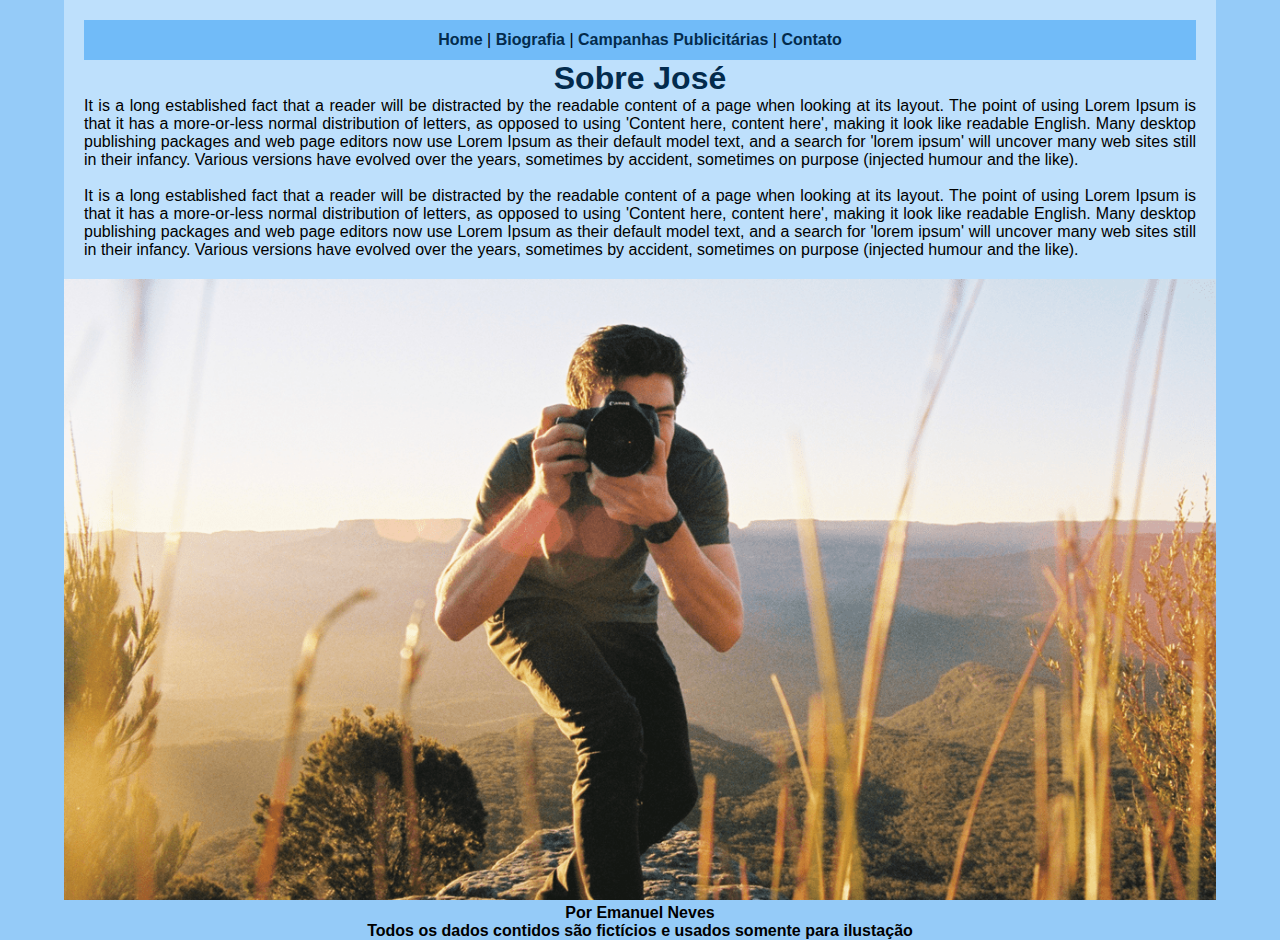
<file: projetoFotografo/index.html>
<!DOCTYPE html>
<html lang="en">
<head>
    <meta charset="UTF-8">
    <meta http-equiv="X-UA-Compatible" content="IE=edge">
    <meta name="viewport" content="width=device-width, initial-scale=1.0">
    <link rel="stylesheet" href="css/estilo.css">
    <title>José Fotográfo</title>
</head>
<body>
    
    <div class="principal">
        <div class="conteudo">
            <div class="menu">
                <a href="index.html">Home</a> |
                <a href="biografia.html">Biografia</a> |
                <a href="campanhas.html">Campanhas Publicitárias</a> |
                <a href="contato.html">Contato</a>
        
                 </div>
            <h1 class="centralizar"> Sobre José </h1>
            <p>It is a long established fact that a reader will be distracted by the readable content of a page when looking at its layout. The point of using Lorem Ipsum is that it has a more-or-less normal distribution of letters, as opposed to using 'Content here, content here', making it look like readable English. Many desktop publishing packages and web page editors now use Lorem Ipsum as their default model text, and a search for 'lorem ipsum' will uncover many web sites still in their infancy. Various versions have evolved over the years, sometimes by accident, sometimes on purpose (injected humour and the like).</p>
            <br> 
            <p> It is a long established fact that a reader will be distracted by the readable content of a page when looking at its layout. The point of using Lorem Ipsum is that it has a more-or-less normal distribution of letters, as opposed to using 'Content here, content here', making it look like readable English. Many desktop publishing packages and web page editors now use Lorem Ipsum as their default model text, and a search for 'lorem ipsum' will uncover many web sites still in their infancy. Various versions have evolved over the years, sometimes by accident, sometimes on purpose (injected humour and the like).</p>

        </div>
        
        

         <img src="imagens/fotografo.png" alt="Imagem do José" width="100%">

        

        <div>
            <h4 class="centralizar">Por Emanuel Neves</h4>
            <h4 class="centralizar">Todos os dados contidos são fictícios e usados somente para ilustação</h4>
        </div>


    </div>
    
</body>
</html>
</file>
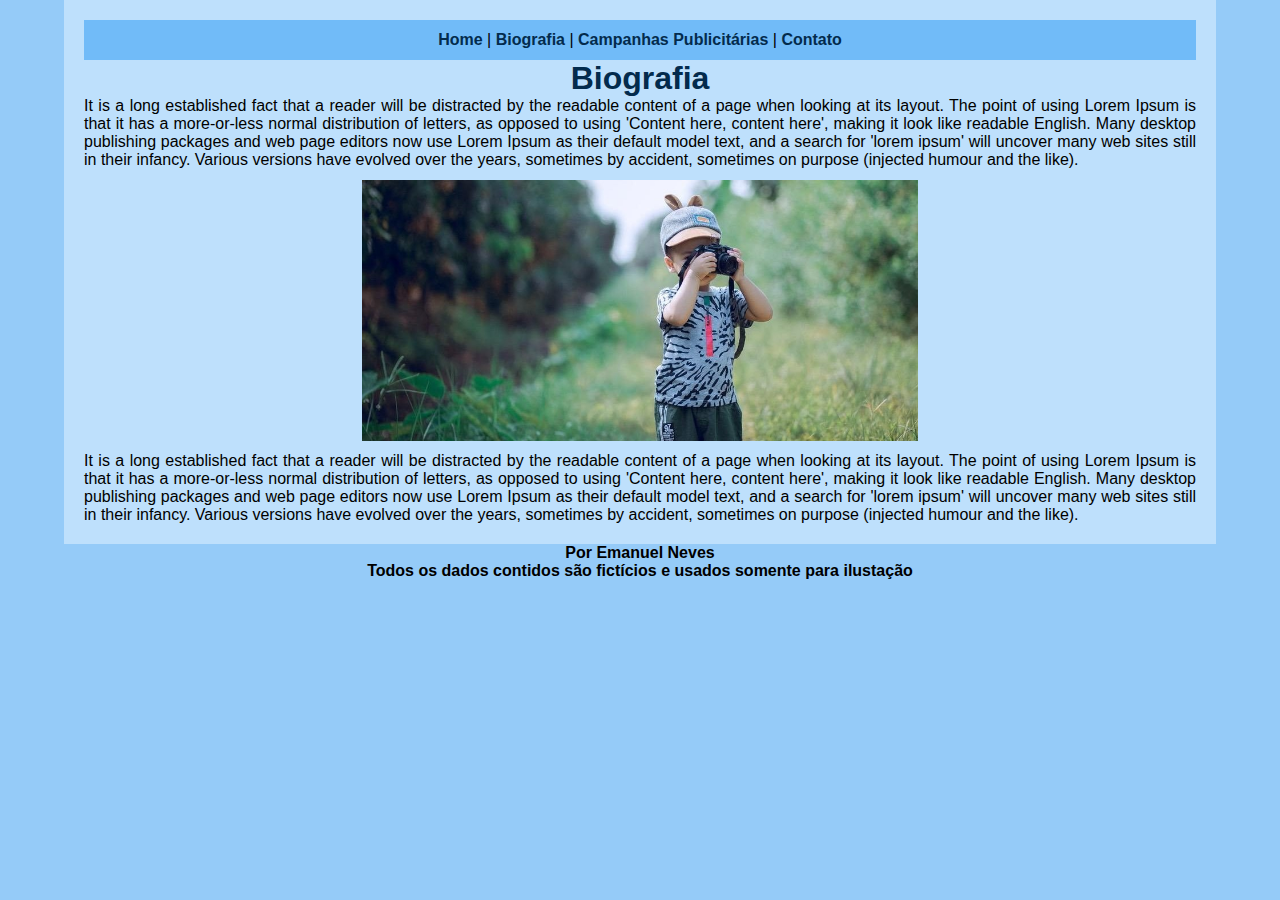
<file: projetoFotografo/biografia.html>
<!DOCTYPE html>
<html lang="en">
<head>
    <meta charset="UTF-8">
    <meta http-equiv="X-UA-Compatible" content="IE=edge">
    <meta name="viewport" content="width=device-width, initial-scale=1.0">
    <link rel="stylesheet" href="css/estilo.css">
    <title>José | Biografia </title>
</head>
<body>
    
    <div class="principal">
        <div class="conteudo">
            <div class="menu">
                <a href="index.html">Home</a> |
                <a href="biografia.html">Biografia</a> |
                <a href="campanhas.html">Campanhas Publicitárias</a> |
                <a href="contato.html">Contato</a>
        
                 </div>
            <h1 class="centralizar"> Biografia </h1>
            <p>It is a long established fact that a reader will be distracted by the readable content of a page when looking at its layout. The point of using Lorem Ipsum is that it has a more-or-less normal distribution of letters, as opposed to using 'Content here, content here', making it look like readable English. Many desktop publishing packages and web page editors now use Lorem Ipsum as their default model text, and a search for 'lorem ipsum' will uncover many web sites still in their infancy. Various versions have evolved over the years, sometimes by accident, sometimes on purpose (injected humour and the like).</p>
            <img src="imagens/jose-crianca.jpg" class="fotos">
            <p> It is a long established fact that a reader will be distracted by the readable content of a page when looking at its layout. The point of using Lorem Ipsum is that it has a more-or-less normal distribution of letters, as opposed to using 'Content here, content here', making it look like readable English. Many desktop publishing packages and web page editors now use Lorem Ipsum as their default model text, and a search for 'lorem ipsum' will uncover many web sites still in their infancy. Various versions have evolved over the years, sometimes by accident, sometimes on purpose (injected humour and the like).</p>
            

        </div>
        
                

        

        <div>
            <h4 class="centralizar">Por Emanuel Neves</h4>
            <h4 class="centralizar">Todos os dados contidos são fictícios e usados somente para ilustação</h4>
        </div>


    </div>
    
</body>
</html>
</file>
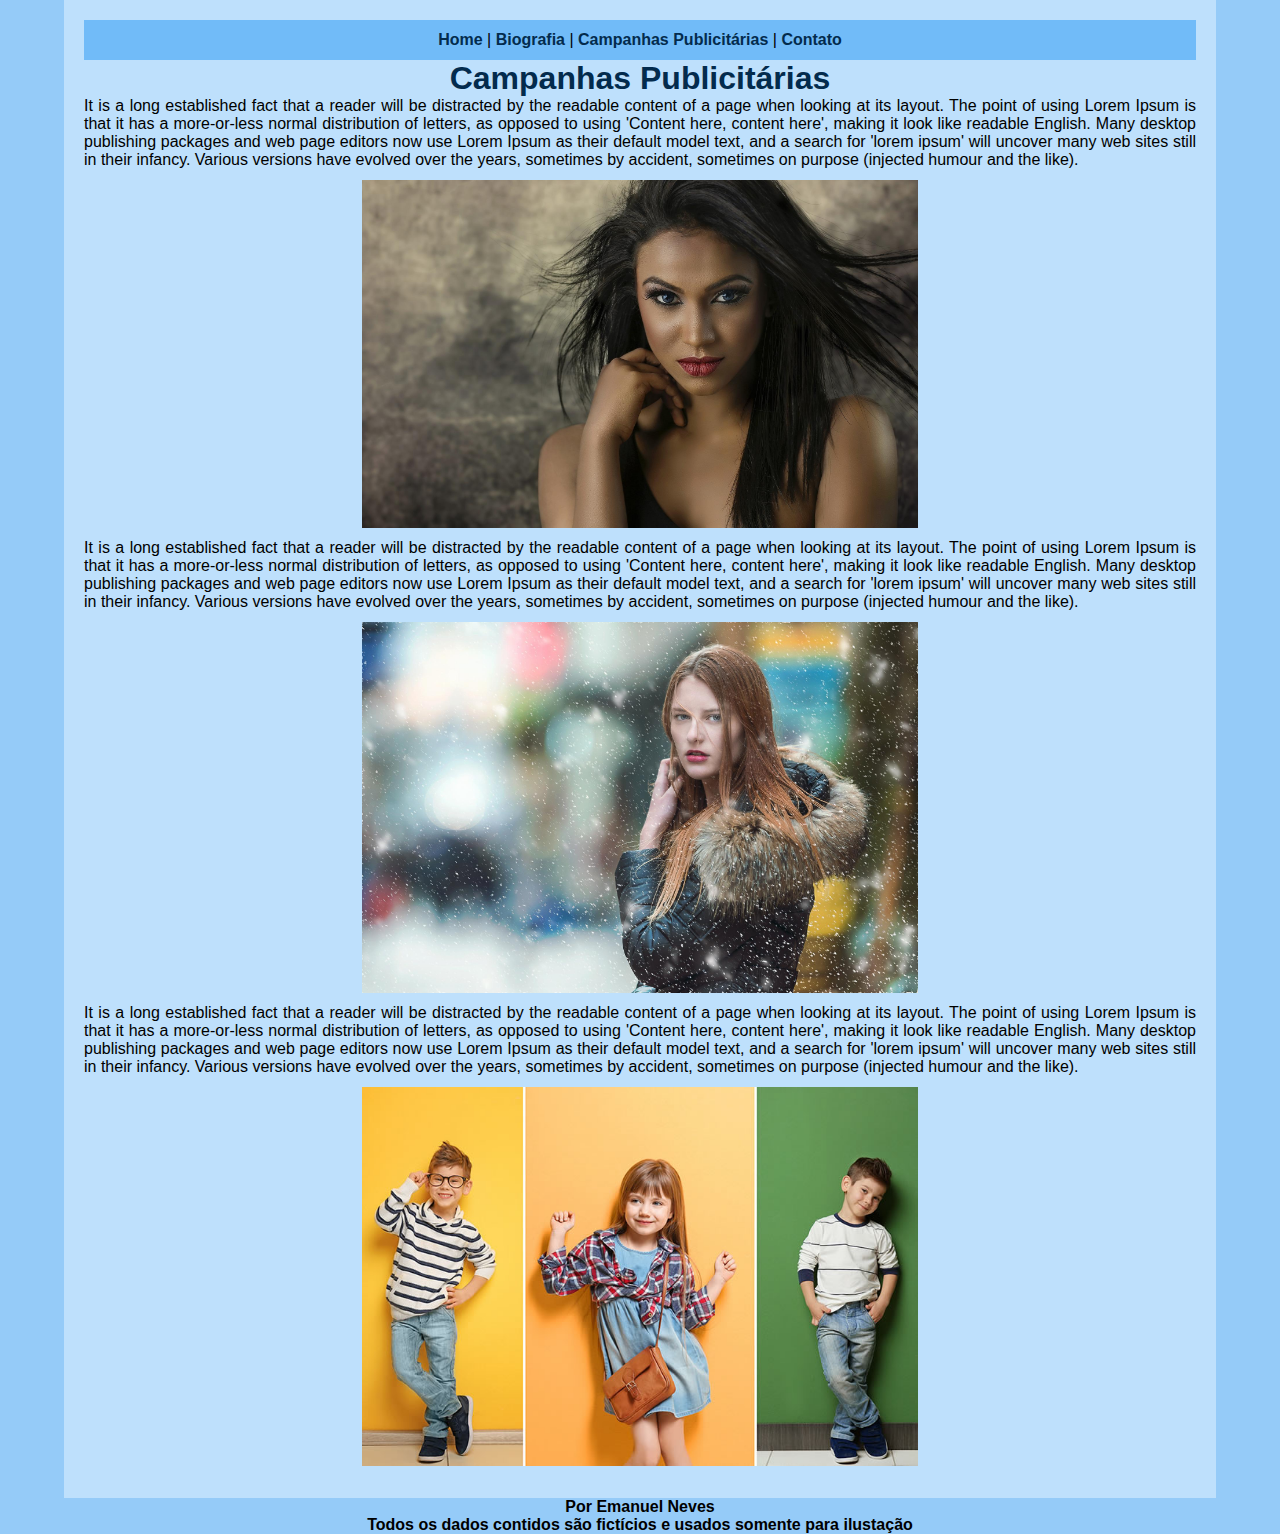
<file: projetoFotografo/campanhas.html>
<!DOCTYPE html>
<html lang="en">
<head>
    <meta charset="UTF-8">
    <meta http-equiv="X-UA-Compatible" content="IE=edge">
    <meta name="viewport" content="width=device-width, initial-scale=1.0">
    <link rel="stylesheet" href="css/estilo.css">
    <title>José | Campanhas Publicitárias</title>
</head>
<body>
    
    <div class="principal">
        <div class="conteudo">
            <div class="menu">
                <a href="index.html">Home</a> |
                <a href="biografia.html">Biografia</a> |
                <a href="campanhas.html">Campanhas Publicitárias</a> |
                <a href="contato.html">Contato</a>
        
                 </div>
            <h1 class="centralizar"> Campanhas Publicitárias </h1>
            <p>It is a long established fact that a reader will be distracted by the readable content of a page when looking at its layout. The point of using Lorem Ipsum is that it has a more-or-less normal distribution of letters, as opposed to using 'Content here, content here', making it look like readable English. Many desktop publishing packages and web page editors now use Lorem Ipsum as their default model text, and a search for 'lorem ipsum' will uncover many web sites still in their infancy. Various versions have evolved over the years, sometimes by accident, sometimes on purpose (injected humour and the like).</p>
            <img src="imagens/modelo1.jpg" class="fotos">
            
            <p> It is a long established fact that a reader will be distracted by the readable content of a page when looking at its layout. The point of using Lorem Ipsum is that it has a more-or-less normal distribution of letters, as opposed to using 'Content here, content here', making it look like readable English. Many desktop publishing packages and web page editors now use Lorem Ipsum as their default model text, and a search for 'lorem ipsum' will uncover many web sites still in their infancy. Various versions have evolved over the years, sometimes by accident, sometimes on purpose (injected humour and the like).</p>

            <img src="imagens/modelo2.jpg" class="fotos">
            <p> It is a long established fact that a reader will be distracted by the readable content of a page when looking at its layout. The point of using Lorem Ipsum is that it has a more-or-less normal distribution of letters, as opposed to using 'Content here, content here', making it look like readable English. Many desktop publishing packages and web page editors now use Lorem Ipsum as their default model text, and a search for 'lorem ipsum' will uncover many web sites still in their infancy. Various versions have evolved over the years, sometimes by accident, sometimes on purpose (injected humour and the like).</p>

            <img src="imagens/modelo3.jpg" class="fotos">
      
           
        </div>
        <h4 class="centralizar">Por Emanuel Neves</h4>
    <h4 class="centralizar">Todos os dados contidos são fictícios e usados somente para ilustação</h4>

    </div>
    
</body>
</html>
</file>
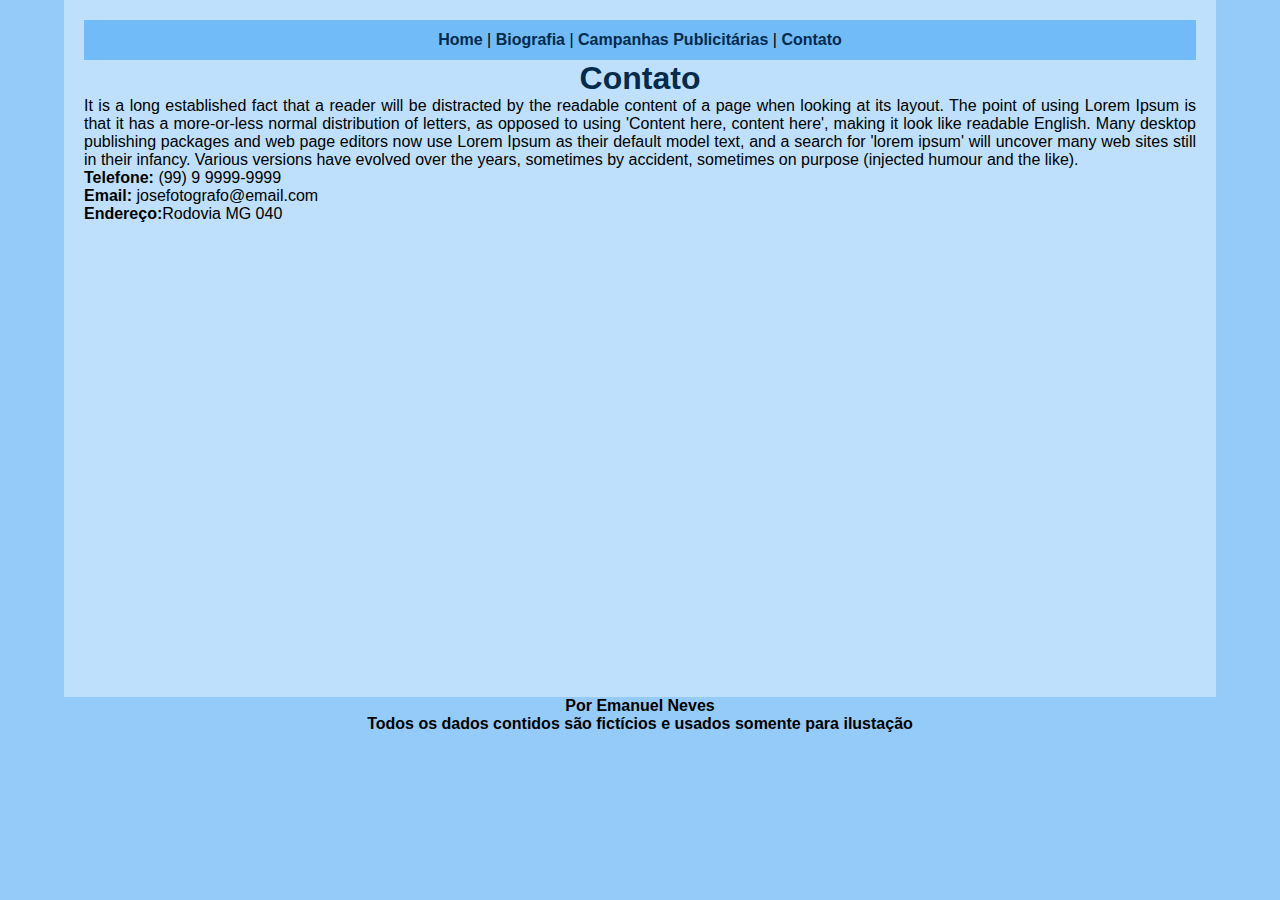
<file: projetoFotografo/contato.html>
<!DOCTYPE html>
<html lang="en">
<head>
    <meta charset="UTF-8">
    <meta http-equiv="X-UA-Compatible" content="IE=edge">
    <meta name="viewport" content="width=device-width, initial-scale=1.0">
    <link rel="stylesheet" href="css/estilo.css">
    <title>José Fotográfo</title>
</head>
<body>
    
    <div class="principal">
        <div class="conteudo">
            <div class="menu">
                <a href="index.html">Home</a> |
                <a href="biografia.html">Biografia</a> |
                <a href="campanhas.html">Campanhas Publicitárias</a> |
                <a href="contato.html">Contato</a>
        
            </div>


            <h1 class="centralizar"> Contato </h1>

            <p>It is a long established fact that a reader will be distracted by the readable content of a page when looking at its layout. The point of using Lorem Ipsum is that it has a more-or-less normal distribution of letters, as opposed to using 'Content here, content here', making it look like readable English. Many desktop publishing packages and web page editors now use Lorem Ipsum as their default model text, and a search for 'lorem ipsum' will uncover many web sites still in their infancy. Various versions have evolved over the years, sometimes by accident, sometimes on purpose (injected humour and the like).</p>
            <p><strong>Telefone:</strong> (99) 9 9999-9999 <br>
            <strong>Email: </strong> josefotografo@email.com <br>
            <strong>Endereço:</strong>Rodovia MG 040</p>
           
            <div> <iframe src="https://www.google.com/maps/embed?pb=!1m18!1m12!1m3!1d937.2547471420248!2d-44.05034217082109!3d-20.007717738995375!2m3!1f0!2f0!3f0!3m2!1i1024!2i768!4f13.1!3m3!1m2!1s0x0%3A0x27726acd3881ee92!2zMjDCsDAwJzI3LjgiUyA0NMKwMDInNTkuMyJX!5e0!3m2!1spt-BR!2sbr!4v1656701711361!5m2!1spt-BR!2sbr" width="600" height="450" style="border:0;" allowfullscreen="" loading="lazy" referrerpolicy="no-referrer-when-downgrade"></iframe></div>
        

      

        

        <div>
           
        </div>
     
    </div>
    <h4 class="centralizar">Por Emanuel Neves</h4>
    <h4 class="centralizar">Todos os dados contidos são fictícios e usados somente para ilustação</h4>
</body>
</html>
</file>
<file: projetoFotografo/css/estilo.css>
*{
    margin: 0;
    padding: 0;
    
}

body{
    background-color: rgb(149, 203, 248);
    font: 16px Arial, Helvetica, sans-serif;
}

.principal{
    margin: 0 auto;
    align-items: center;
    width: 90%;
    
             
}

.menu{
    background: rgb(113, 187, 248);
    color: black;
    padding: 1%;
    text-align: center;     
}

.menu a{
    color: rgb(3, 43, 77);
    text-decoration: none;
    font-weight: bold;
}

.menu a:hover{
    color: rgb(5, 80, 145);

}

.conteudo{
    padding: 20px;
    text-align: justify;
    background-color: rgb(190, 224, 252);
    
}
.conteudo h1{
    color: rgb(3, 43, 77);
}

.centralizar{
    text-align: center;
    align-items: center;
}

.fotos{
    width: 50%;
    margin: auto;
    margin-top: 1%;
    margin-bottom: 1%;
    display: block
    
    
}
</file>
